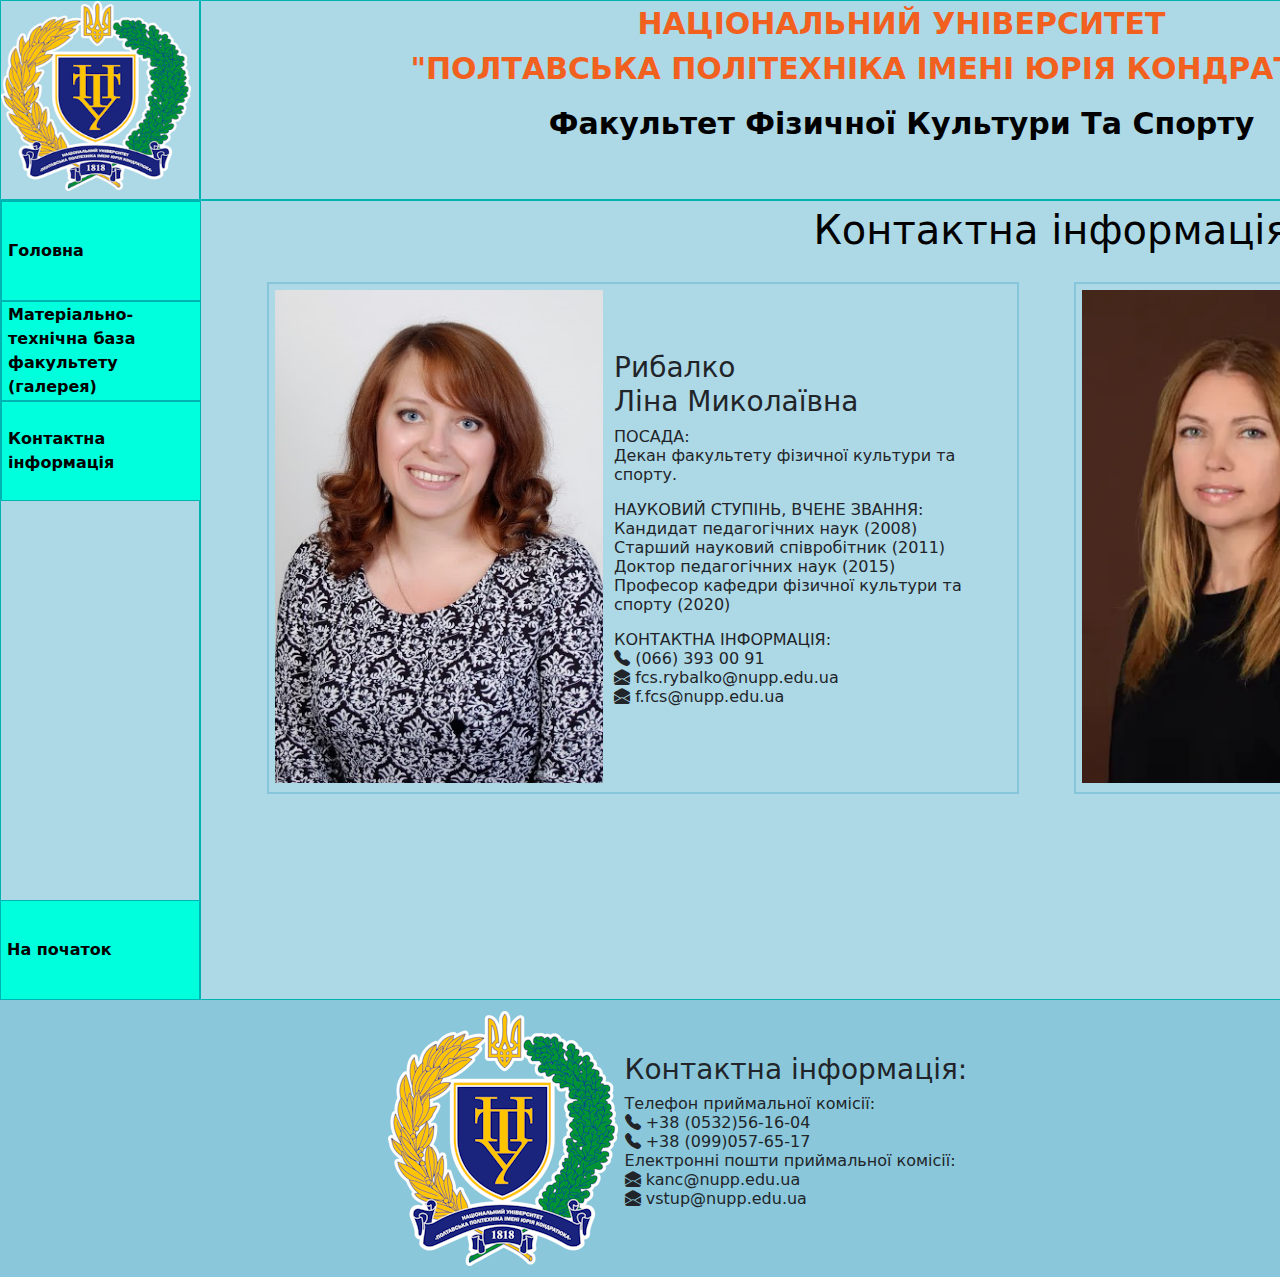
<file: contact.htm>
<html>
    <head>
        <link rel="stylesheet" href="style.css">
        <link rel="stylesheet" href="contact.css">
        <link rel="stylesheet" href="resolutions-contact.css">
        <!--BOOTSTRAP-->
        <link href="https://cdn.jsdelivr.net/npm/bootstrap@5.3.3/dist/css/bootstrap.min.css" rel="stylesheet" integrity="sha384-QWTKZyjpPEjISv5WaRU9OFeRpok6YctnYmDr5pNlyT2bRjXh0JMhjY6hW+ALEwIH" crossorigin="anonymous">
        <!--BOOTSTRAP-->
        <map name ="host"> 
            <area shape="rect" coords="0, 0, 230, 255" title = "На сайт університету" href="https://nupp.edu.ua/" target="_blank">
        </map>
        <link rel="stylesheet" href="https://cdn.jsdelivr.net/npm/bootstrap-icons@1.11.3/font/bootstrap-icons.min.css">
        <style>
            .grid-item5{
                height: 800px;
            }


        </style>
        <script src="script.js"></script>

    </head>
    <body>
        <div class="grid-container">


            <div class="grid-item grid-item1"> <img src=politech.png alt="logo" height="190px" width="190px" usemap="#host" id="logo"></div>
            <div class="grid-item grid-item2">
                <p id="name">НАЦІОНАЛЬНИЙ УНІВЕРСИТЕТ<br>"ПОЛТАВСЬКА ПОЛІТЕХНІКА ІМЕНІ ЮРІЯ КОНДРАТЮКА"</p>
                <p id="fiz">Факультет фізичної культури та спорту</p>
            </div>
            <div class="grid-item grid-item3">
                <button id="reg" class="regbutton"> Зарееструватися</button>
              <br>
              <button id="log" class="regbutton">Ввійти в аккаунт</button>
            </div>



            <div class="grid-item grid-item4">
                <button id="about">Головна</button> <br>
                <button id="galery">Матеріально-технічна база факультету<br>(галерея)</button> <br>
 
                <button id="contact"> Контактна інформація</button>
                <button id="back"> На початок</button>
            </div>
            <!--Головна частина -->
            <div class="grid-item grid-item5">
                <h1>Контактна інформація</h1>
                <div class="contact-container">
                    <div class="contact-container-item1">
                        <table>
                        <tr >
                            <td class="tr1">
                        <img src="contact/img1.jpg" class="contact-container-image">
                            </td>
                            <td class="tr2">
                                <h3>Рибалко <BR>Ліна Миколаївна</h3>
                                <p>
                                ПОСАДА:<br>
                                Декан факультету фізичної культури та спорту.
                                </p>
                                <p>
                                    НАУКОВИЙ СТУПІНЬ, ВЧЕНЕ ЗВАННЯ:
                                    <br>
                                    Кандидат педагогічних наук (2008)
                                    <br>                                                               
                                    Старший науковий співробітник (2011)
                                    <br>                         
                                    Доктор педагогічних наук (2015)
                                    <br>                              
                                    Професор кафедри фізичної культури та спорту (2020)
                                </p>
                                <p>
                                    КОНТАКТНА ІНФОРМАЦІЯ:
                                    <br>
                                    <i class="bi bi-telephone-fill"></i> (066) 393 00 91
                                    <br>
                                    <i class="bi bi-envelope-open-fill"></i> fcs.rybalko@nupp.edu.ua
                                    <br>
                                    <i class="bi bi-envelope-open-fill"></i> f.fcs@nupp.edu.ua
                                </p>
                            </td>
                        </tr>
                        
                        </table>
                    </div>
<!------------------------------------------------------------------>                   
                    <div class="contact-container-item2">
                        <table>
                            <tr >
                                <td class="tr1">
                            <img src="contact/img2.jpg" class="contact-container-image">
                                </td>
                                <td class="tr2">
                                    <h3>Гордієнко Оксана Валеріївна</h3>
                                    <p>
                                    ПОСАДА:<br>
                                    Заступник декана факультету фізичної культури та спорту з навчальної та виховної роботи.
                                    </p>
                                    <p>
                                        СПОРТИВНЕ ЗВАННЯ:
                                        <br>
                                        Майстер спорту України міжнародного класу з пауерліфтингу.
                                    </p>
                                    <p>
                                        КОНТАКТНА ІНФОРМАЦІЯ:
                                        <br>
                                        <i class="bi bi-telephone-fill"></i> (066) 798 90 35
                                        <br>
                                        <i class="bi bi-envelope-open-fill"></i>  ksanagord@ukr.net

                                    </p>
                                </td>
                            </tr>
                            
                            </table>
                    </div>
                </div>
            </div>
        </div>
        <script src="script.js"></script>
        <!--BOOTSTRAP-->
        <script src="https://cdn.jsdelivr.net/npm/bootstrap@5.3.3/dist/js/bootstrap.bundle.min.js" integrity="sha384-YvpcrYf0tY3lHB60NNkmXc5s9fDVZLESaAA55NDzOxhy9GkcIdslK1eN7N6jIeHz" crossorigin="anonymous"></script>
        <!--BOOTSTRAP-->

        <footer class="foot">
            <table class="footer1">
              <tr >
                  <td>
              <img src="politech.png" class="contact-container-image" style="margin-right: 5px;" usemap="#host">
                  </td>
                  <td>
                      <h3>Контактна інформація:</h3>
                        
                      <p> 
                          Телефон приймальної комісії:<br>
                          <i class="bi bi-telephone-fill"></i> +38 (0532)56-16-04
                          <br>
                          <i class="bi bi-telephone-fill"></i> +38 (099)057-65-17
                          <br>
                          Електронні пошти приймальної комісії:<br>
                          <i class="bi bi-envelope-open-fill"></i> kanc@nupp.edu.ua
                          <br>
                          <i class="bi bi-envelope-open-fill"></i> vstup@nupp.edu.ua

                      </p>
                  </td>
                  <td><iframe src="https://www.google.com/maps/embed?pb=!1m18!1m12!1m3!1d2587.1544460731725!2d34.56436157689788!3d49.57597554994043!2m3!1f0!2f0!3f0!3m2!1i1024!2i768!4f13.1!3m3!1m2!1s0x40d82f64cd0cbd85%3A0x528a08266c1d4938!2z0J3QsNGG0ZbQvtC90LDQu9GM0L3QuNC5INGD0L3RltCy0LXRgNGB0LjRgtC10YIgwqvQn9C-0LvRgtCw0LLRgdGM0LrQsCDQv9C-0LvRltGC0LXRhdC90ZbQutCwINGW0LzQtdC90ZYg0K7RgNGW0Y8g0JrQvtC90LTRgNCw0YLRjtC60LDCuw!5e0!3m2!1sru!2sua!4v1716965988276!5m2!1sru!2sua" width="600" height="250" style="border:0;" allowfullscreen="" loading="lazy" referrerpolicy="no-referrer-when-downgrade"></iframe></td>
              </tr>
              
              </table>
              
          </div>
          </footer>
    </body>
</html>
</file>
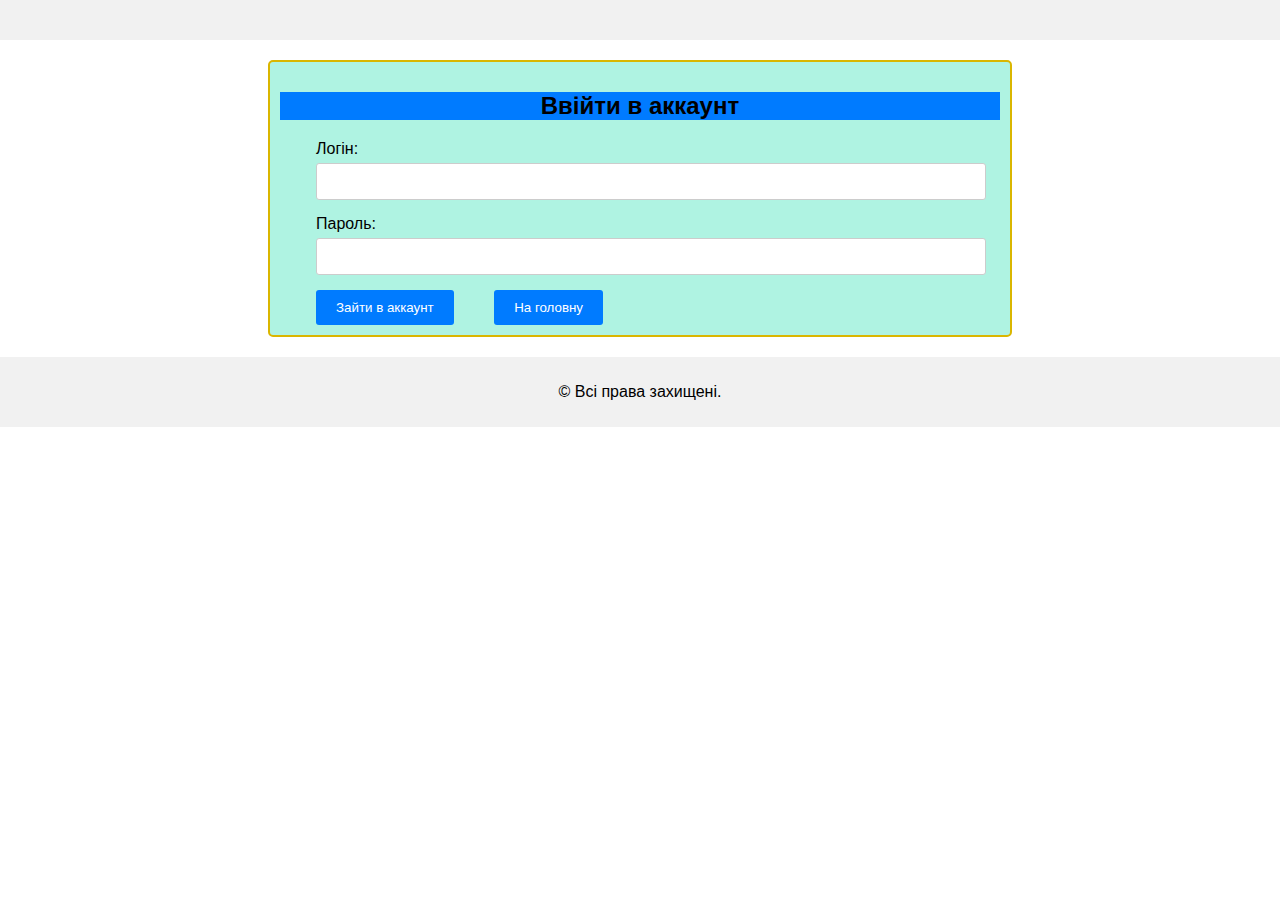
<file: log.htm>
<!DOCTYPE html>
<html lang="ua">
<head>
    <meta charset="UTF-8">
    <meta name="viewport" content="width=device-width, initial-scale=1.0">
    <title>Реєстрація користувача</title>
    <link rel="stylesheet" href="log.css">
</head>
<body>
    <header>
        
    </header>
    <main>
        <div class="container">
            <h2 class ="reg">Ввійти в аккаунт</h2>
                <div class="form-group">
                    <label for="firstname">Логін:</label>
                    <input type="text" id="firstname" name="firstname"  required >
                </div>
                
                <div class="form-group">
                    <label for="password">Пароль:</label>
                    <input type="password" id="password" name="password"  required>
                </div>

                <button type="submit" class="btn btn-primary" id="reg">Зайти в аккаунт</button> <button id="about" class="btn">На головну</button>
                <script src="script.js"></script>
            </form>
            <br>
        </div>
    </main>

    <footer>
        <p>&copy; Всі права захищені.</p>
    </footer>
</body>
</html>
</file>
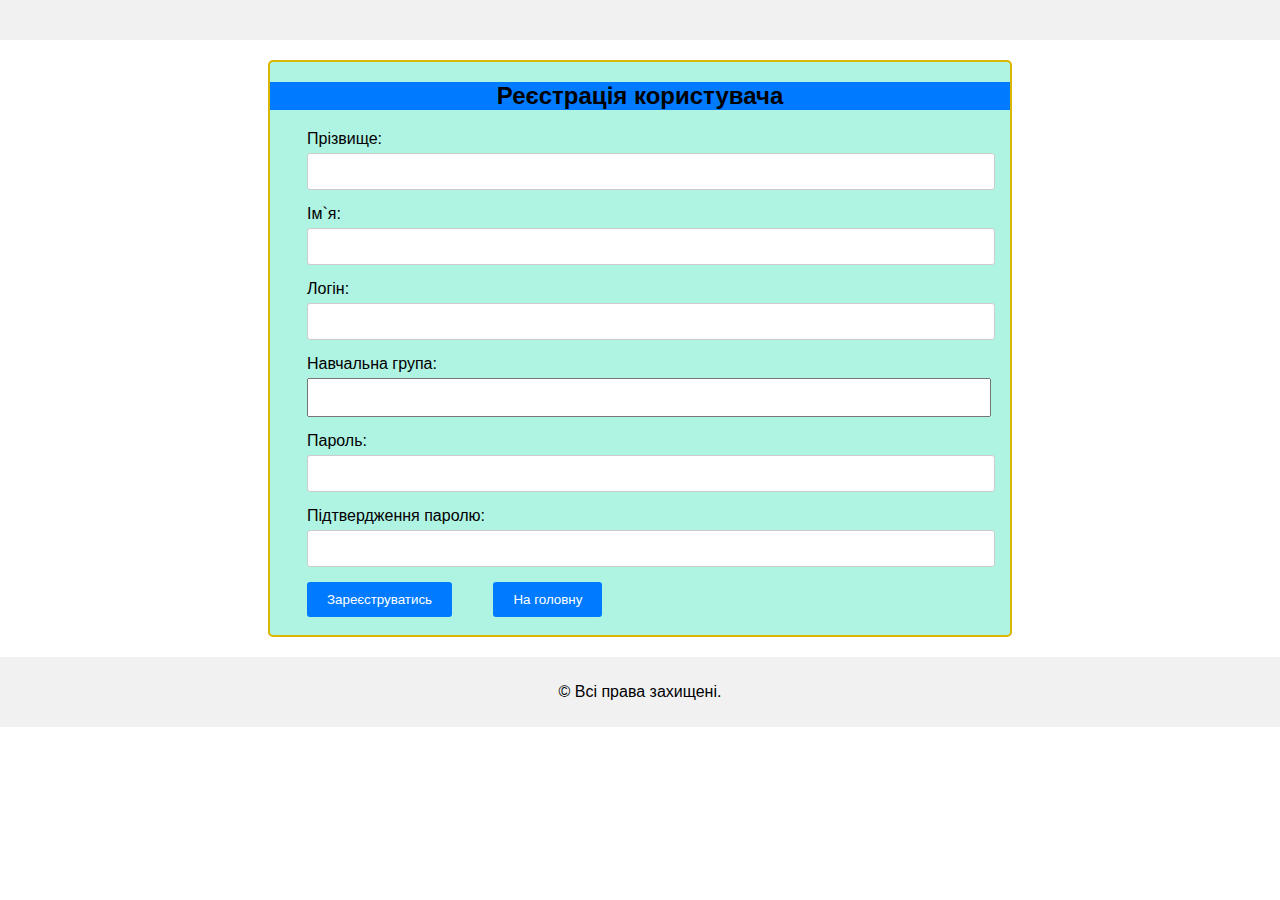
<file: reg.htm>
<!DOCTYPE html>
<html lang="ua">
<head>
    <meta charset="UTF-8">
    <meta name="viewport" content="width=device-width, initial-scale=1.0">
    <title>Реєстрація користувача</title>
    <link rel="stylesheet" href="reg.css">
</head>
<body>
    <header>
        
    </header>
    <main>
        <div class="container">
            <h2 class ="reg">Реєстрація користувача</h2>
            <form action="register.php" method="post">
                <div class="form-group">
                    <label for="lastname">Прізвище:</label>
                    <input type="text" id="lastname" name="lastname" required >
                </div>
                <div class="form-group">
                    <label for="firstname">Ім`я:</label>
                    <input type="text" id="firstname" name="firstname"  required >
                </div>
                <div class="form-group">
                    <label for="login">Логін:</label>
                    <input type="text" id="login" name="login"  required>
                </div>
                <div class="form-group">
                    <label for="group">Навчальна група:</label>
                    <input list="groups" id="group" name="group" class="form-control" required >
                    <datalist id="groups">
                        <option value="101-ТК">
                        <option value="102-ТК">
                        <option value="101-ТН">
                        <option value="102-ТН">
                        <option value="103-ТН">
                      </datalist>
                </div>
                <div class="form-group">
                    <label for="password">Пароль:</label>
                    <input type="password" id="password" name="password"  required>
                </div>
                <div class="form-group">
                    <label for="password_confirm">Підтвердження паролю:</label>
                    <input type="password" id="password_confirm" name="password_confirm"  required>
                </div>
                <button type="submit" class="btn btn-primary" id="reg">Зареєструватись</button> <button id="about" class="btn">На головну</button>
                <script src="script.js"></script>
            </form>
            <br>
        </div>
    </main>
    <footer>
        <p>&copy; Всі права захищені.</p>
    </footer>
</body>
</html>
</file>
<file: style.css>
body{
    background-color: hsl(0, 0%, 15%);
    width: 0px;
    margin: 0px;
    padding: 0px;
}


.grid-container{
    display: grid;
    grid-template-columns: 200px 1403px 300px;
    justify-items: stretch;
    align-items: stretch;
    padding: 0;
}
.grid-item{
    color: red;
    background-color: lightblue;
    height: 100px;
    border: 1px  solid hsl(180, 100%, 35%) ;

}
.grid-flex-item1{
    display :flex;
    width: 1903;
}

.grid-item1{
    background-color: lightblue;
    height: 200px;
    width: 200px;
}
.grid-item2{
    
    background-color: lightblue;
    height: auto;
    height: 200px;
    color:hsl(19, 88%, 53%);
    font-weight: bold;
    font-size:30px;
    align-items: left;
    text-align: center;
    text-transform: capitalize;  
    flex-grow: 1;
    flex-shrink: 1;
}

.grid-item3{
    color: aquamarine;
    background-color: lightblue;
    height: 200px;
    text-align: left;
    font-size: 30px;
    padding-left: 5px;
    width: 300px;
    
}
.grid-item5{
    color: black;
    grid-column: 2/4;
    font-size: 20px;
    height: 2300px;
    padding-top: 5px;
   
}
.grid-item4{
    color: aquamarine;
    grid-column: 1/2;
    height: auto;

}
/*Стильові класи для посилань*/
link:visited{
    color: yellow;
}
link{
    color: red;
}
link:hover{
    color: cyan;
}
/*Стильові класи для посилань*/

/*Стильові класи для кнопок*/
button{
    width: 200px;
    height: 100px;
    background-color: rgb(0, 255, 221);
    border: 1px  solid hsl(180, 100%, 35%) ;
    text-align: left;
    font-family: Arial, Helvetica, sans-serif;
    font-weight: bolder;

}
button:hover{
    background-color: antiquewhite;
    transition: 0.2s;
}
button:active{
    background-color: white;
}


/*Стильові класи для кнопок*/

footer {
background-color: hsl(195, 53%, 70%);
    padding: 10px;
    text-align: center;
    color: white;
    width: 1903px;
  }
  #fiz{
    color: black;
    margin-top: 10px;   
  }
  #name{
    margin-bottom: 2px;
  }
  
  h1{
    font-size: 36px;
    margin-top: 5px;
    text-align: center;
  }

  /*Стилі для слайдеру*/
  #carouselExample{
    width: 1000px;
    height: 575px;
    position: absolute;
    top: 1900px;
    left: 550px;
  }
  
.carousel-control-prev{
    height: 563px;
    width: 50px;
    
}
.carousel-control-next{
    height: 563px;
    width: 50px;
}

.footer1{
    position: relative;
    left: 20%;
    top: 0%;
}
.regbutton{
    height: 50%;
    width: 100%;
    font-size: 80%;
    border: none;
    background-color: lightblue;
}
</file>
<file: contact.css>
.contact-container{
    display: flex;

    width: 100%;
    height: 90%;
    padding: 20px;
    justify-content: space-evenly;
    padding-left: 10px;

}
.contact-container-item1{
    width: 45%;
    border: 2px solid hsl(195, 53%, 69%);
    padding: 5px;
    height: 512px;
    background-color: lightblue
}
.contact-container-item2{
    width: 45%;
    border: 2px solid hsl(195, 53%, 69%);
    padding: 5px;
    height: 512px;
    background-color: lightblue
}
.contact-container-image{
    height: 100%;
}
.contact-container-text{
    width: 300px;
    height: 400px;

}
.tr1{
    height: 495px;
    width: 300px;
    background-color: lightblue
}

.tr2{
    font-weight: 500;
    padding-left: 10px;
}
.table-text{
    text-align: left;
    
}
table{
    background-color: lightblue;
    
}

.footer1{
    position: relative;
    left: 20%;
    top: 0%;
    background-color: hsl(195, 53%, 70%);
}

footer {
    background-color: hsl(195, 53%, 70%);
    padding: 10px;
    text-align: center;
    color: white;
    width: 1903px;
    
  }
  #back{
    position: absolute;
    top: 900px;
    left: 0px;
}
</file>
<file: resolutions-contact.css>
@media screen and (max-width: 1200px){
    .grid-container{
        display: grid;
        grid-template-columns: 150px 850px 200px;
        justify-items: stretch;
        align-items: stretch;
        padding: 0;
    }
    .grid-item{
        color: red;
        background-color: lightblue;
        height: 100px;
        border: 1px  solid hsl(180, 100%, 35%) ;
    
    }

    
    .grid-item1{
        background-color: lightblue;
        height: 100px;
        width: 150px;
    }
    #logo{
        height: 90px;
        width: 90px;
    }

    #dialog1{
        width: 1024px;
        height: 678px;
    }
    
    .grid-item2{
        
        background-color: lightblue;
        height: auto;
        height: 100px;
        color:hsl(19, 88%, 53%);
        font-weight: bold;
        font-size:20px;
        align-items: left;
        text-align: center;
        text-transform: capitalize;  
        flex-grow: 1;
        flex-shrink: 1;
        width: 850px;
    }
    
    .grid-item3{
        color: aquamarine;
        background-color: lightblue;
        height: 100px;
        text-align: left;
        font-size: 20px;
        padding-left: 5px;
        width: 200px;
        
    }
    #galery{
        text-wrap: wrap;
    }
    .grid-item5{
        color: black;
        grid-column: 2/4;
        font-size: 20px;
        height: 13800px;
        padding-top: 5px;
        width: 1050px;
       
    }
    .grid-item4{
        color: aquamarine;
        grid-column: 1/2;
        height: auto;}

        button{
            width: 150px;
            height: 100px;
            background-color: rgb(0, 255, 221);
            border: 1px  solid hsl(180, 100%, 35%) ;
            text-align: left;
            font-family: Arial, Helvetica, sans-serif;
            font-weight: bolder;
        
        }
        button:hover{
            background-color: antiquewhite;
        
        }
        button:active{
            background-color: white;
        }

        footer {
            background-color: hsl(195, 53%, 70%);
            padding: 10px;
            text-align: center;
            
            color: white;
            width: 1200px;}

            #back{
                position: absolute;
                top: 800px;
                left: 0px;
            }

            .footer1{
                position: relative;
                left: 0%;
                top: 0%;
                background-color: hsl(195, 53%, 70%)
            }
            #map{
                width: 400;
            }

            /*Стилі для слайдеру*/
  #carouselExample{
    width: 400px;
    height: 575px;
    position: absolute;
    top: 2400px;
    left: 420px;
  }
  
.carousel-control-prev{
    height: 225px;
    width: 50px;
    
}
.carousel-control-next{
    height: 225px;
    width: 50px;
}
#carousel-text{
    position: absolute;
    font-size: 16px;
    top: 2370px;
    left: 440px;
}
.main{
    border: 2px solid lightblue;
    padding: 20px;
    font-weight: 640;
    margin: 2px;
}
.contact-container-item1{
    width: 45%;
    border: 2px solid hsl(195, 53%, 69%);
    padding: 0px;
    height: 77%;
    background-color: lightblue;
    
}
.contact-container-item2{
    width: 45%;
    border: 2px solid hsl(195, 53%, 69%);
    padding: 0px;
    height: 512px;
    background-color: lightblue;
    height: 77%;
}
.contact-container-image{
    height: 60%;
}
.contact-container-text{
    width: 300px;
    height: 400px;
    

}
.table-text{
    text-align: left;
    font-size: 12px;
}
.tr1{
    height: 495px;
    width: 300px;
    background-color: lightblue;
}

.tr2{
    font-weight: 500;
    font-size: 12px;
    padding-right: 40px;
}
.foot{
    background-color: hsl(195, 53%, 70%)
}
#back{
    position: absolute;
    top: 800px;
    left: 0px;
}

}
</file>
<file: log.css>
body {
    font-family: Arial, sans-serif;
    margin: 0;
    padding: 0;
  }
  
  header {
    background-color: #f1f1f1;
    padding: 20px;
  }
  
  h1 {
    margin-bottom: 0;
  }
  .reg {
    text-align: center;
    background-color: #007bff;
    
  }
  
  nav {
    list-style: none;
    margin: 0;
    padding: 0;
  }
  
  nav li {
    display: inline-block;
    margin-right: 20px;
  }
  
  a {
    text-decoration: none;
    color: #000;
  }

  .border{
    border:1px solid #000000;
  }
  
  main {
    padding: 20px;
  }
  
  .container {
    background-color: #aff3e2;
    border-radius: 5px;
    padding: 10px;
    border:2px solid #dab600;
    margin-left: 20%;
    margin-right: 20%;
  }
  
  
  
  .form-group {
    margin-bottom: 15px;
    margin-left: 5%;
    margin-right: 5%;
    
  }

  .form-control{
    width: 101.56%;
    height: 33px;
  }
 
  label {
    display: block;
    margin-bottom: 5px;
  }
  
  input[type="text"],
  input[type="password"] {
    width: 100%;
    padding: 10px;
    border: 1px solid #ccc;
    border-radius: 3px;
  }
  
  .btn {
    background-color: #007bff;
    color: #fff;
    padding: 10px 20px;
    border: none;
    border-radius: 3px;
    cursor: pointer;
    margin-left: 5%;
    
  }
  
  footer {
    background-color: #f1f1f1;
    padding: 10px;
    text-align: center;
  }
</file>
<file: reg.css>
body {
    font-family: Arial, sans-serif;
    margin: 0;
    padding: 0;
  }
  
  header {
    background-color: #f1f1f1;
    padding: 20px;
  }
  
  h1 {
    margin-bottom: 0;
  }
  .reg {
    text-align: center;
    background-color: #007bff;
    
  }
  
  nav {
    list-style: none;
    margin: 0;
    padding: 0;
  }
  
  nav li {
    display: inline-block;
    margin-right: 20px;
  }
  
  a {
    text-decoration: none;
    color: #000;
  }

  .border{
    border:1px solid #000000;
  }
  
  main {
    padding: 20px;
  }
  
  .container {
    background-color: #aff3e2;
    border-radius: 5px;
    padding: 0px;
    border:2px solid #dab600;
    margin-left: 20%;
    margin-right: 20%;
  }
  
  
  
  .form-group {
    margin-bottom: 15px;
    margin-left: 5%;
    margin-right: 5%;
    
  }

  .form-control{
    width: 101.56%;
    height: 33px;
  }
 
  label {
    display: block;
    margin-bottom: 5px;
  }
  
  input[type="text"],
  input[type="password"] {
    width: 100%;
    padding: 10px;
    border: 1px solid #ccc;
    border-radius: 3px;
  }
  
  .btn {
    background-color: #007bff;
    color: #fff;
    padding: 10px 20px;
    border: none;
    border-radius: 3px;
    cursor: pointer;
    margin-left: 5%;
    
  }
  
  footer {
    background-color: #f1f1f1;
    padding: 10px;
    text-align: center;
  }
</file>
